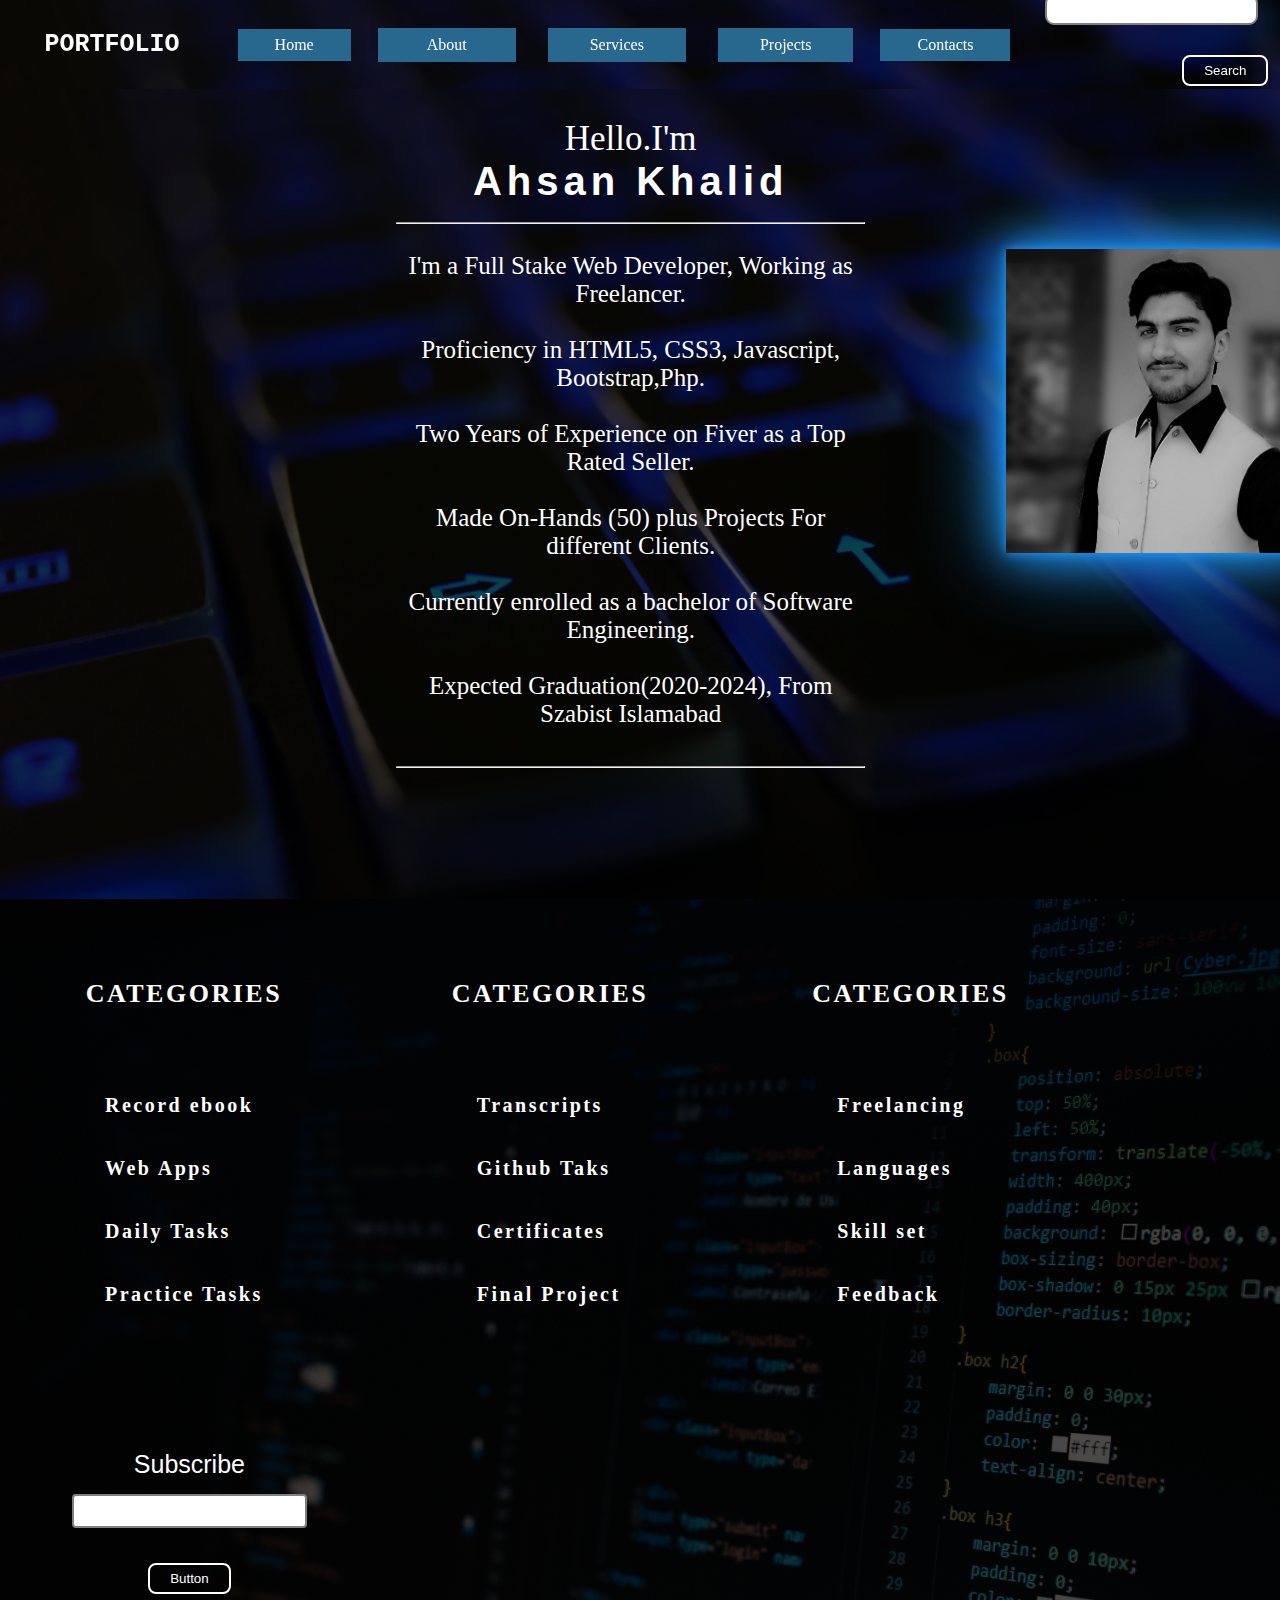
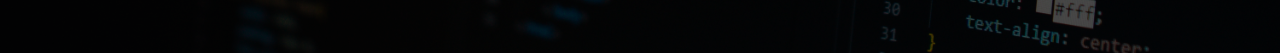
<file: index.html>
<!DOCTYPE html>
<html lang="en">

<head>
  <meta charset="UTF-8">
  <meta http-equiv="X-UA-Compatible" content="IE=edge">
  <meta name="viewport" content="width=device-width, initial-scale=1.0">
  <link rel="stylesheet" href="style.css">
  <title>My Portfolio</title>
</head>

<body>
  <nav class="navbar background">
    <ul class="nav-list">
      <h1 class="web-title"> PORTFOLIO</h1>
      <li> <a href="Home.html"> Home</a></li>
      <div class="dropdown">
        <button class="dropbtn1">About</button>
        <i class="fa fa-caret-down"></i>
        <div class="dropdown-content">
          <a id="About-calendar" href="About-calendar.html" target="_blank">Calendar</a>
          <a href="https://www.thenews.com.pk/" target="_blank">News</a>
          <a href="https://material.io/resources/gallery" target="_blank">Gallery</a>
        </div>
      </div>
      <div class="dropdown">
        <button class="dropbtn2">Services</button>
        <i class="fa fa-caret-down"></i>
        <div class="dropdown-content">
          <a href="https://www.linkedin.com/in/ahsan-khalid-8b2bb616a/" target="_blank">Linkedin</a>
          <a href="https://www.fiverr.com/ahsan_khalid7?up_rollout=true" target="_blank">Fiverr</a>
          <a href="https://workchest.com/freelancer/ahsankhalid" target="_blank">WorkChest</a>
        </div>
      </div>
      <div class="dropdown">
        <button class="dropbtn3">Projects</button>
        <i class="fa fa-caret-down"></i>
        <div class="dropdown-content">
          <a href="https://time.com/4960202/most-influential-websites/" target="_blank">Websites</a>
          <a href="https://searchsoftwarequality.techtarget.com/definition/Web-application-Web-app" target="_blank">Web
            Apps</a>
          <a href="https://techdifferences.com/difference-between-server-side-scripting-and-client-side-scripting.html"
            target="_blank">Client site</a>
        </div>
      </div>
      <li> <a href="#Contact"> Contacts</a></li>

    </ul>
    <div class="rightNav">
      <input type="text" name="search" id="search">
      <button class="btn btn-sm">
        <icon>Search</icon>
      </button>
    </div>
  </nav>
  <section class="background firstSection">
    <div class="box-main">
      <div class="text">
        <p class="text-big">Hello.I'm</p>
        <p class="text-medium"><b>Ahsan Khalid</b></p><br>
        <hr><br>
        <p class="text-small">I'm a Full Stake Web Developer, Working as Freelancer.<br><br>
          Proficiency in HTML5, CSS3, Javascript, Bootstrap,Php.<br><br>
          Two Years of Experience on Fiver as a Top Rated Seller.<br><br>
          Made On-Hands (50) plus Projects For different Clients.<br><br>
          Currently enrolled as a bachelor of Software Engineering.<br><br>
          Expected Graduation(2020-2024), From Szabist Islamabad<br><br>
          <hr>
        </p>
      </div>
      <div class="profile">
        <img src="py1.jpeg" alt="profile img"></div>

    </div>

    <div class="secondHalf">

    </div>
  </section>
  <section class="fotor-background">
    <footer class="footer">
      <div class="Categories-left">CATEGORIES
        <ul class="footer-list">
          <br>
          <br>
          <li> <a href="#UNF"> Record ebook</a></li>
          <li> <a href="#USA"> Web Apps</a></li>
          <li> <a href="#Academic"> Daily Tasks</a></li>
          <li> <a href="#Programes"> Practice Tasks</a></li>
        </ul>
      </div>
    </footer>
    <footer class="footer">
      <div class="Categories-middle">CATEGORIES
        <ul class="footer-list">
          <br>
          <br>
          <li> <a href="#Transcripts"> Transcripts</a></li>
          <li> <a href="#Github"> Github Taks</a></li>
          <li> <a href="#Certificates"> Certificates</a></li>
          <li> <a href="#Final Project"> Final Project</a></li>
        </ul>
      </div>
    </footer>
    <footer class="footer">
      <div class="Categories-right">CATEGORIES
        <ul class="footer-list">
          <br>
          <br>
          <li> <a href="#Freelancing"> Freelancing</a></li>
          <li> <a href="#Languages"> Languages</a></li>
          <li> <a href="#Skill set"> Skill set</a></li>
          <li> <a href="#Feedback"> Feedback</a></li>
        </ul>
      </div>
    </footer>
    <footer class="footer">
      <div class="subscribe">Subscribe
        <ul class="footer-list">
          <div class="right-bottom">
            <input type="text" name="Search" id="searchbar">
            <button class="btn btn-sm1">Button</button>
          </div>
        </ul>
      </div>
    </footer>
  </section>
</body>

</html>
</file>
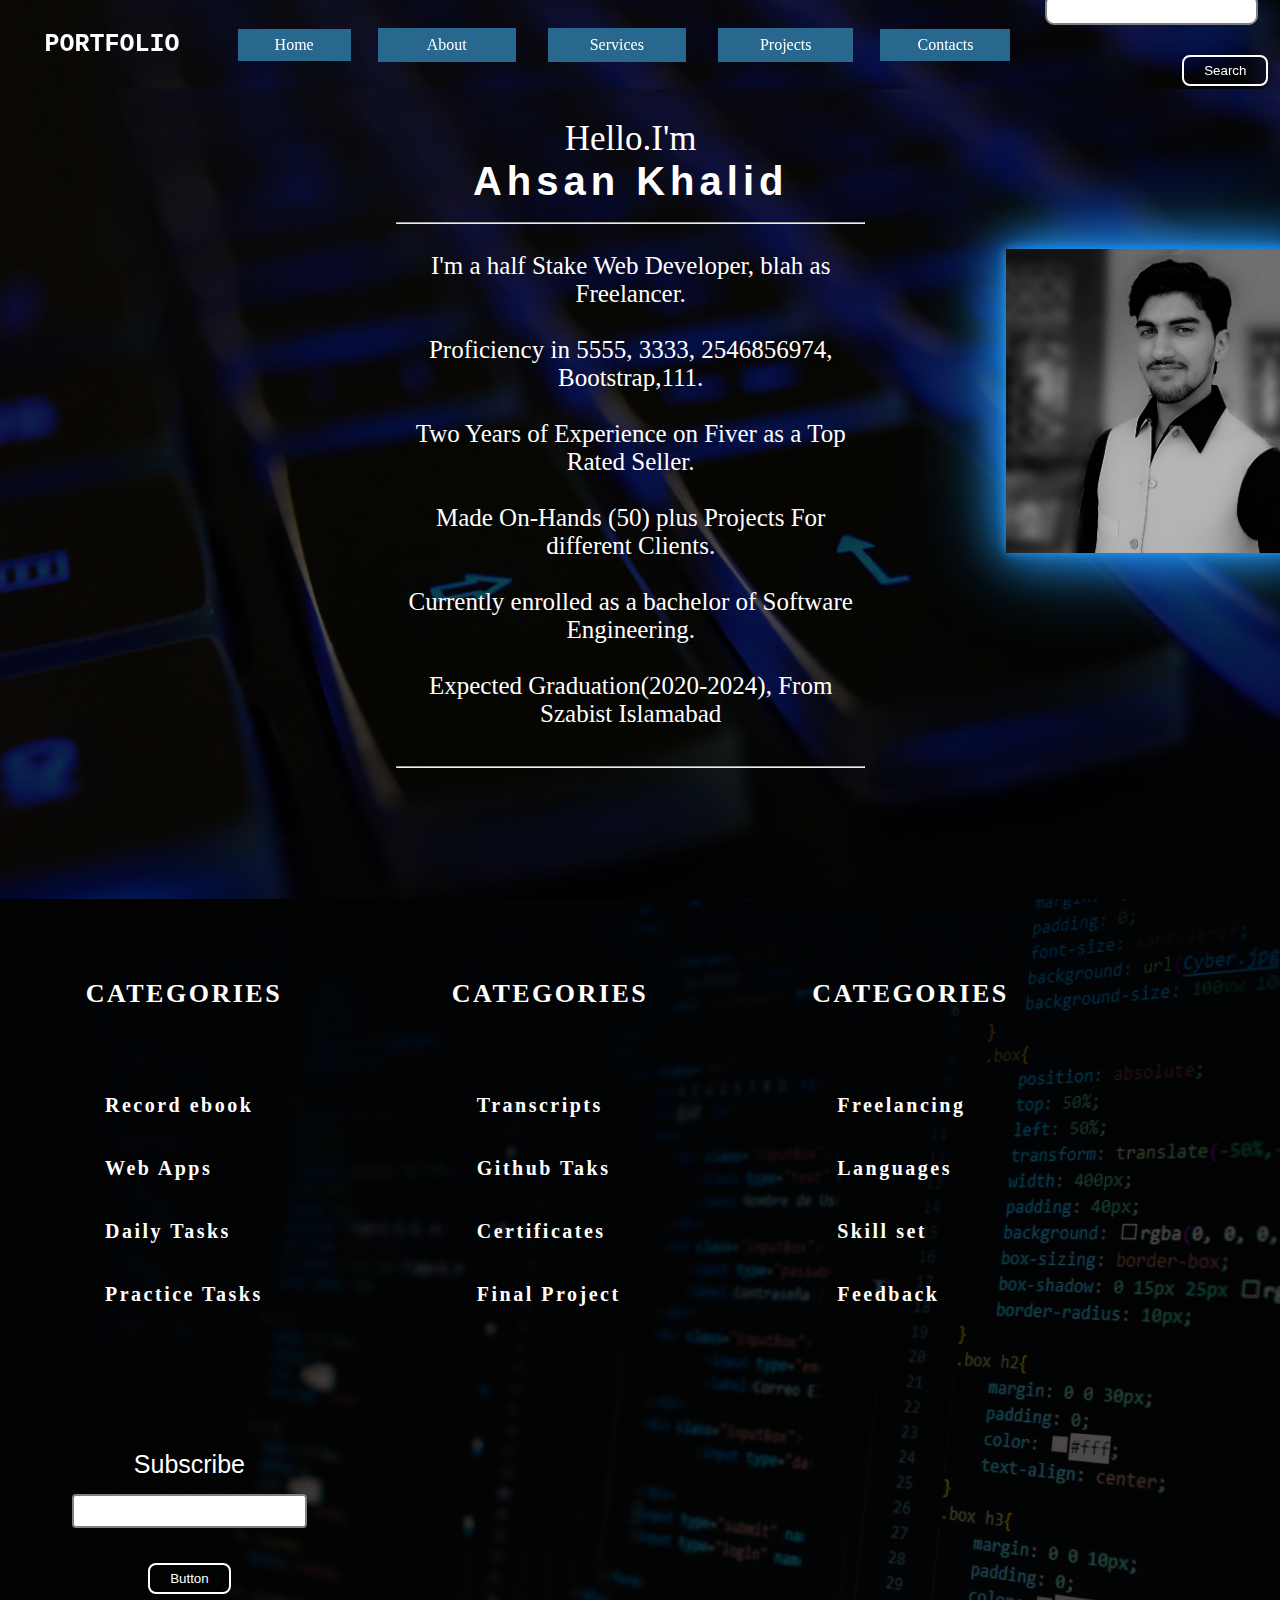
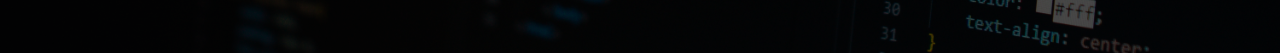
<file: About-calendar.html>
<!DOCTYPE html>
<html lang="en">
<head>
    <meta charset="UTF-8">
    <meta http-equiv="X-UA-Compatible" content="IE=edge">
    <meta name="viewport" content="width=device-width, initial-scale=1.0">
    <link rel="stylesheet" href="style.css">
    <title>My Portfolio</title>
</head>
<body>
    <nav class="navbar background">
    <ul class="nav-list">
    <h1 class="web-title"> PORTFOLIO</h1>
    <li> <a href="Home.html"> Home</a></li>
    <div class="dropdown">
      <button class="dropbtn1">About</button>
      <i class="fa fa-caret-down"></i>
      <div class="dropdown-content">
        <a href="#About-calendar">Calendar</a>
        <a href="https://www.thenews.com.pk/"target="_blank">News</a>
        <a href="https://material.io/resources/gallery"target="_blank">Gallery</a>
      </div>
    </div>
    <div class="dropdown">
      <button class="dropbtn2">Services</button>
      <i class="fa fa-caret-down"></i>
      <div class="dropdown-content">
        <a href="https://www.linkedin.com/in/ahsan-khalid-8b2bb616a/"target="_blank">Linkedin</a>
        <a href="https://www.fiverr.com/ahsan_khalid7?up_rollout=true"target="_blank">Fiverr</a>
        <a href="https://workchest.com/freelancer/ahsankhalid"target="_blank">WorkChest</a>
      </div>
    </div>
    <div class="dropdown">
      <button class="dropbtn3">Projects</button>
      <i class="fa fa-caret-down"></i>
      <div class="dropdown-content">
        <a href="https://time.com/4960202/most-influential-websites/"target="_blank">Websites</a>
        <a href="https://searchsoftwarequality.techtarget.com/definition/Web-application-Web-app"target="_blank">Web Apps</a>
        <a href="https://techdifferences.com/difference-between-server-side-scripting-and-client-side-scripting.html"target="_blank">Client site</a>
      </div>
    </div>
    <li> <a href="#Contact"> Contacts</a></li>
  
    </ul>
    <div class="rightNav">
        <input type="text" name="search" id="search">
        <button class="btn btn-sm"><icon>Search</icon></button>
    </div>
  </nav>
  <section class="background firstSection">
    <div class="box-main">
          <div class="text">
          <p class="text-big">Hello.I'm</p>
          <p class="text-medium"><b>Ahsan Khalid</b></p><br><hr><br>
          <p class="text-small">I'm a half Stake Web Developer, blah as Freelancer.<br><br>
            Proficiency in 5555, 3333, 2546856974, Bootstrap,111.<br><br>
            Two Years of Experience on Fiver as a Top Rated Seller.<br><br>
            Made On-Hands (50) plus Projects For different Clients.<br><br>
            Currently enrolled as a bachelor of Software Engineering.<br><br>
            Expected Graduation(2020-2024), From Szabist Islamabad<br><br><hr>
          </p>
          </div>
          <div class="profile">
            <img src="py1.jpeg" alt="profile img"></div>
          
     </div>
     
      <div class="secondHalf">
          
      </div>
  </section>
  <section class="fotor-background">
      <footer class="footer">
          <div class="Categories-left">CATEGORIES
        <ul class="footer-list">
            <br>
            <br>
            <li> <a href="#UNF"> Record ebook</a></li>
            <li> <a href="#USA"> Web Apps</a></li>
            <li> <a href="#Academic"> Daily Tasks</a></li>
            <li> <a href="#Programes"> Practice Tasks</li>
        </ul>
          </div>
      </footer>
      <footer class="footer">
        <div class="Categories-middle">CATEGORIES
      <ul class="footer-list">
          <br>
          <br>
          <li> <a href="#Transcripts"> Transcripts</a></li>
          <li> <a href="#Github"> Github Taks</a></li>
          <li> <a href="#Certificates"> Certificates</a></li>
          <li> <a href="#Final Project"> Final Project</a></li>
      </ul>
        </div>
    </footer>
    <footer class="footer">
        <div class="Categories-right">CATEGORIES
      <ul class="footer-list">
        <br>
        <br>
          <li> <a href="#Freelancing"> Freelancing</a></li>
          <li> <a href="#Languages"> Languages</a></li>
          <li> <a href="#Skill set"> Skill set</a></li>
          <li> <a href="#Feedback"> Feedback</a></li>
      </ul>
        </div>
    </footer>
    <footer class="footer">
        <div class="subscribe">Subscribe
      <ul class="footer-list">
        <div class="right-bottom">
            <input type="text" name="Search" id="searchbar">
            <button class="btn btn-sm1">Button</button>
        </div>  
      </ul>
        </div>
    </footer>
</section>
 </body>
</html>
</file>
<file: style.css>
*{
  margin: 0;
  padding: 0;
  text-align: center;
  text-decoration: none;
  color: inherit;
  scroll-behavior: smooth;
}
.web-title{
    color: white;
    border: 20px;
    padding: 08px;
    font-family: 'Courier New', Courier, monospace;
    font-weight: 600;
    font-size: 25px;
    margin: 40px;
    
}
.navbar{
    display: flex;
    position: sticky;
    align-items: center;
    justify-content: center;
    top: 0;
    cursor: pointer;
    height: 89px;
    
}
.nav-list{

display: flex;
align-items: center;

}
.nav-list li{
list-style: none;
border: 20px;
margin: 10px;
padding: 7px;
font-size: 16px;
font-weight: 100;
background-color: rgba(41, 105, 143, 0.993);

}
.nav-list li a{
text-decoration: none;
color: white;
padding: 26px 30px;
}
.nav-list li:hover{
    color: white;
    background-color: #2196f3;
    box-shadow: 0 0 10px #2196f3, 0 0 40px #2196f3, 0 0 80px #2196f3;
    }
    .dropdown {
        float: left;
        display: flex;
        overflow: hidden;
      }
      
      .dropdown .dropbtn1 {
        font-size: 16px;  
        border: none;
        outline: none;
        color: white;
        padding: 8px 49px;
        background-color: rgba(41, 105, 143, 0.993);
        font-family: inherit;
        margin: 17px;
      }
      .dropdown .dropbtn2 {
        font-size: 16px;  
        border: none;
        outline: none;
        color: white;
        padding: 8px 42px;
        background-color: rgba(41, 105, 143, 0.993);
        font-family: inherit;
        margin: 15px;
      }
      .dropdown .dropbtn3 {
        font-size: 16px;  
        border: none;
        outline: none;
        color: white;
        padding: 8px 42px;
        background-color: rgba(41, 105, 143, 0.993);
        font-family: inherit;
        margin: 17px;
      }
.dropbtn1{
color: white;
background-color:rgba(41, 105, 143, 0.993) ;
}
.dropbtn2{
    color: white;
    background-color:rgba(41, 105, 143, 0.993) ;}
.dropbtn3{
        color: white;
        background-color:rgba(41, 105, 143, 0.993) ;
}
.dropbtn1:hover{
    color: white;
    background-color: #2196f3;
    box-shadow: 0 0 10px #2196f3, 0 0 40px #2196f3, 0 0 80px #2196f3;
}
.dropbtn2:hover{
    color: white;
    background-color: #2196f3;
    box-shadow: 0 0 10px #2196f3, 0 0 40px #2196f3, 0 0 80px #2196f3;
}
.dropbtn3:hover{
    color: white;
    background-color: #2196f3;
    box-shadow: 0 0 10px #2196f3, 0 0 40px #2196f3, 0 0 80px #2196f3;
}
.dropdown-content{
    display: none;
    position: absolute;
    background-color: #f9f9f9;
    min-width: 132px;
    box-shadow: 0px 8px 16px 0px rgba(0,0,0,0.2);
    z-index: 1;
    padding: 20px 4px;
    margin: 55px 16px;
}
.dropdown-content a {
    float: none;
    color: black;
    padding: 12px 16px;
    text-decoration: none;
    display: block;
    text-align: left;
    font-size: 16px;
    font-family: sans-serif;
    font-weight: 700;

  }
  /*.dropdown:hover .dropbtn {
    background-color: red;*/
    .dropdown-content a:hover {
        background-color: rgba(54, 113, 148, 0.993);
        color: white;
      }
      
      .dropdown:hover .dropdown-content {
        display: block;
      }
  .fa{
      display: inline-block;
      font-style: normal;
      font-variant-ligatures: normal;
      font-variant-caps: normal;
      font-variant-numeric: normal;
      font-variant-east-asian: normal;
      font-weight: normal;
      font-stretch: normal;
      line-height: 1;
      font-size: inherit;
      text-rendering: auto;
      
  }
.btn:hover{
 color: white;
 background-color:red;   
    }
.rightNav{
width: 45%;
text-align: right;
justify-content: center;
padding: 5px;
margin: 10px;
}
#search{
padding: 5px;
font-size: 15px;
border: 2px solid gray;
border-radius: 9px;
margin: 10px;
}
.background{
    background: rgba(0, 0, 0, 0.7) url('p8.jpg');
    background-size: cover;
   background-blend-mode: darken;
}
.box-main{
   justify-content: center;
   display: flex;
   padding-right: 0px;
   margin-left: 346px;
   color: white;
   font-family: 'Segoe UI', Tahoma, Geneva, Verdana, sans-serif; 
   width: 75%;
}
.firstSection{
height: 90vh;
width: 115%;
margin-left: 0-;
}
.profile{
    margin-top: 160px;
}
.profile img{
    width: 52%;
    display:flex;
    border-style:hidden ;
    margin: auto;
    text-align: center;
   /* border: 2px solid #fff;*/
    box-shadow: 0 0 10px #2196f3, 0 0 40px #2196f3, 0 0 80px #2196f3;
        
}
.text-big{
font-size: 35px;
text-align: center;
align-items: center;
font-family: cursive;
}
.text-medium{
    font-size: 40px;
    text-align: center;
    align-items: center;
    font-family: Arial, Helvetica, sans-serif;
    letter-spacing: 05px;  
    }
.text-small{
font-size: 25px;
margin: auto;
text-align: center;
font-family: 'Times New Roman', Times, serif;
padding: 10px;
}
.btn{
   padding: 06px 20px;
   margin: 20px 0;
   border: 2px solid white;
   border-radius: 8px;
   background: none;
   color: white;
   cursor: pointer;   
}
.Categories-left{
font-size: 26px;
font-weight: 900;
color: white;
display: flex;
padding: 40px;
letter-spacing: 2.5px;
margin: 40px;
text-decoration: none;
flex-direction: column;
}
.Categories-right{
    font-size: 26px;
    color: white;
    font-weight: 900;
    display: flex;
    padding: 40px;
    letter-spacing: 2.5px;
    margin: 40px;
    text-decoration: none;
    justify-content: center;
    flex-direction: column;
    }
.Categories-middle{
        font-size: 26px;
        display: flex;
        color: white;
        font-weight: 900;
        letter-spacing: 2.5px;
        justify-content: center;
        padding: 40px;
        margin: 40px;
        text-decoration: none;
        list-style: none;
        flex-direction: column;
        }
.footer {
    display: inline-table;
    text-decoration: none;
    
}
.subscribe{
    width: 70%;
    font-family: 'Segoe UI', Tahoma, Geneva, Verdana, sans-serif;
    font-size: 25px;
    font-weight: 500;
    align-items: center;
    text-align: center;
    margin: 0px;
    padding: 39px;
    color: white;
    
}
.right-bottom:hover{
    color: red;
}
.right-bottom{
    font-size: 15px;
    font-weight: 400px;
}        
.fotor-background{
    background: rgba(0, 0, 0, 0.7) url('p10.jpg');
    background-size: cover;
    background-blend-mode: darken;
    text-align: left;
    justify-content: center;
    text-decoration: none;


}
footer-list li a{
    list-style: none;
    text-decoration: none;
    color: white;
    padding: 26px 30px;
}
.footer-list li{
    border: 20px;
    margin: 10px;
    padding: 15px;
    font-size: 20px;
    color: white;
    color: inherit;
    text-align: justify;
    list-style: none;
    text-decoration: none;
   
}
.footer-list li:hover{
    color: black;
    background-color: white;
    text-decoration: none;
}
#searchbar{
    padding: 5px;
    margin: 15px;
    font-size: 17px;
    border: 2px solid gray;
    border-radius: 4px;
    
}
.text{
    width: 93%;
    margin-left: 50px;
    margin-top: 30px;
}
</file>
